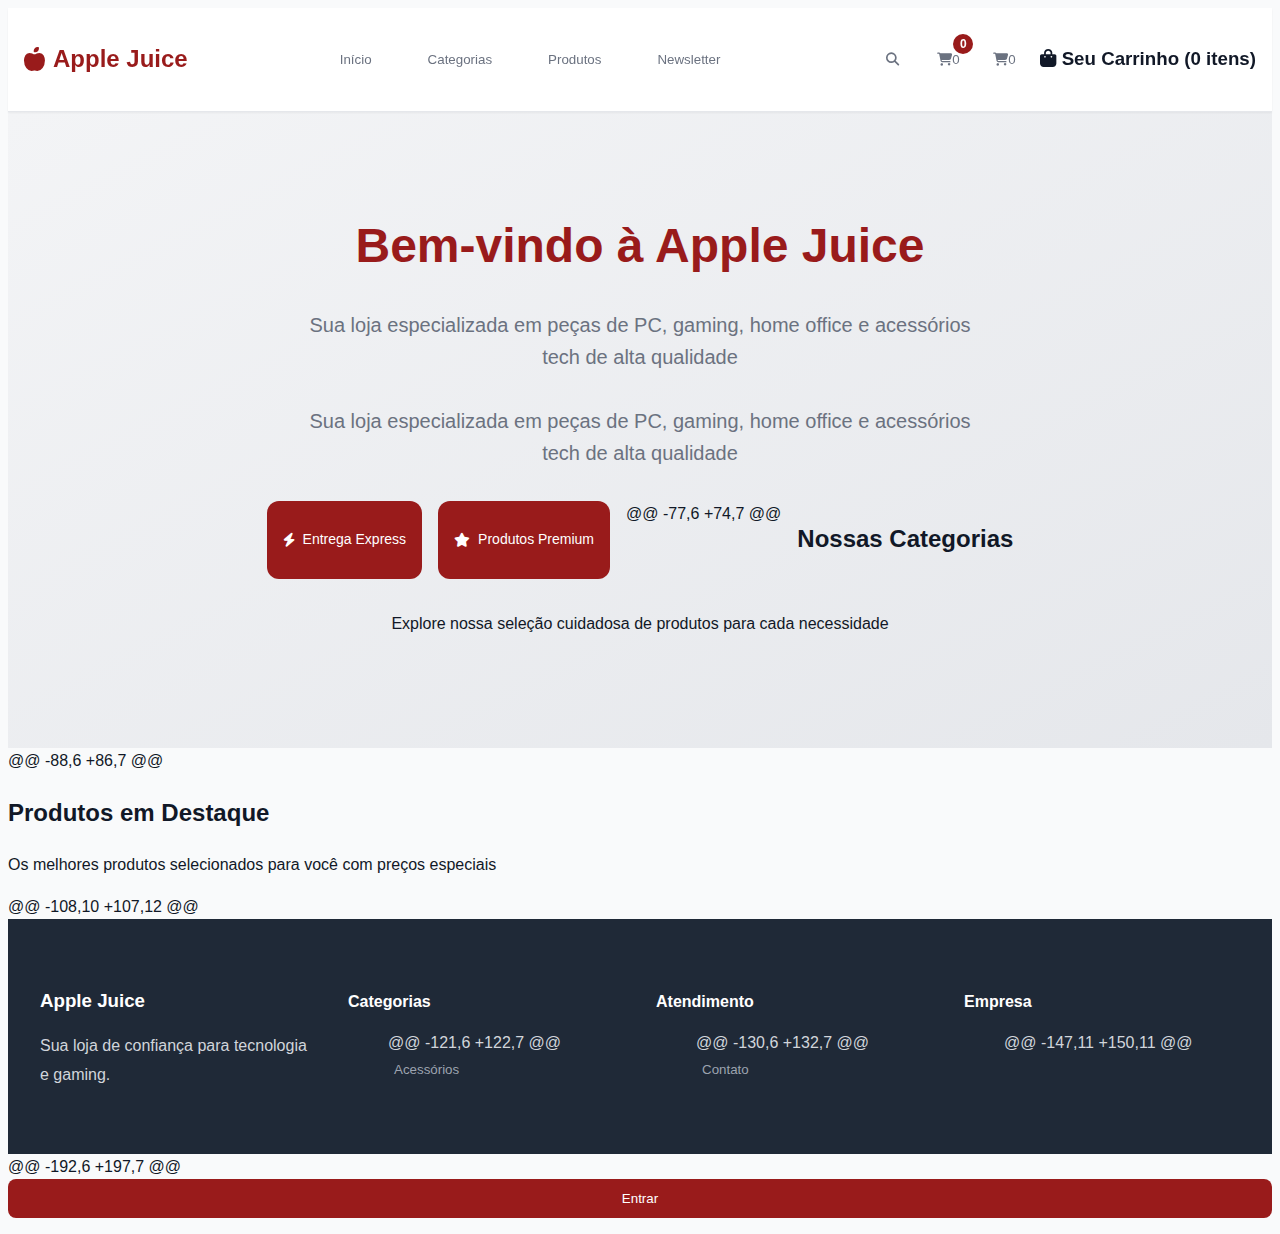
<file: index.html>
<!DOCTYPE html>
<html lang="pt-BR">
<head>
    <meta charset="UTF-8">
    <meta name="viewport" content="width=device-width, initial-scale=1.0">
    <title>Apple Juice - E-commerce de Peças de PC, Gaming e Tech</title>
    <meta name="description" content="Loja especializada em peças de PC, gaming, home office e acessórios tech de alta qualidade">

    <!-- CSS principal -->
    <link rel="stylesheet" href="styles.css">
    <!-- Font Awesome para ícones -->
    <link rel="stylesheet" href="https://cdnjs.cloudflare.com/ajax/libs/font-awesome/6.4.0/css/all.min.css">
</head>
<body>
    <!-- Toast Container -->
    <div id="toast-container" class="toast-container"></div>

    <!-- Header -->
    <!-- ================= Header ================= -->
    <header class="header">
        <div class="container header-content">
            <!-- Logo -->
            <div class="header-left">
                <h1 class="logo" onclick="appState.navigateToHome()">
                    <i class="fas fa-apple-alt"></i> Apple Juice
                </h1>
            </div>

            <!-- Navegação principal -->
            <nav class="header-nav">
                <button onclick="appState.navigateToSection('home')" class="nav-link">Início</button>
                <button onclick="appState.navigateToSection('categories')" class="nav-link">Categorias</button>
                <button onclick="appState.navigateToSection('products')" class="nav-link">Produtos</button>
                <button onclick="appState.navigateToSection('newsletter')" class="nav-link">Newsletter</button>
            </nav>

            <!-- Ações do header (pesquisa, carrinho) -->
            <div class="header-actions">
                <button onclick="appState.openSearch()" class="icon-btn">
                    <i class="fas fa-search"></i>
                </button>

                <!-- Carrinho -->
                <button onclick="appState.openCart()" class="icon-btn cart-btn">
                    <i class="fas fa-shopping-cart"></i>
                    <span class="cart-badge" id="cart-badge">0</span>
                    <span id="cart-count">0</span> <!-- quantidade de itens -->
                </button>
                <!-- Apenas trechos alterados -->


                <!-- Carrinho no header -->
<button onclick="appState.openCart()" class="icon-btn cart-btn">
    <i class="fas fa-shopping-cart"></i>
    <span id="cart-count">0</span> <!-- alterado de cart-badge -->
</button>

<!-- Carrinho Sidebar -->
<h3><i class="fas fa-shopping-bag"></i> Seu Carrinho (<span id="cart-count">0</span> <span id="cart-items-label">itens</span>)</h3>

            </div>
        </div>
    </header>

    <!-- Main Content -->
    <!-- ================= Main Content ================= -->
    <main id="main-content">
        <!-- Home View -->
        <!-- Página inicial -->
        <div id="home-view">
            <!-- Hero Section -->
            <section id="home" class="hero-section">
                <div class="container hero-content">
                    <h1 class="hero-title">Bem-vindo à Apple Juice</h1>
                    <p class="hero-subtitle">Sua loja especializada em peças de PC, gaming, home office e acessórios tech de alta qualidade</p>
                    <p class="hero-subtitle">
                        Sua loja especializada em peças de PC, gaming, home office e acessórios tech de alta qualidade
                    </p>
                    <div class="hero-badges">
                        <span class="badge-hero"><i class="fas fa-bolt"></i> Entrega Express</span>
                        <span class="badge-hero"><i class="fas fa-star"></i> Produtos Premium</span>
@@ -77,6 +74,7 @@
                        <h2>Nossas Categorias</h2>
                        <p>Explore nossa seleção cuidadosa de produtos para cada necessidade</p>
                    </div>
                    <!-- Grid onde categorias serão inseridas pelo JS -->
                    <div class="categories-grid" id="categories-grid"></div>
                </div>
            </section>
@@ -88,6 +86,7 @@
                        <h2>Produtos em Destaque</h2>
                        <p>Os melhores produtos selecionados para você com preços especiais</p>
                    </div>
                    <!-- Grid onde produtos serão inseridos pelo JS -->
                    <div class="products-grid" id="products-grid"></div>
                </div>
            </section>
@@ -108,10 +107,12 @@
            <footer class="footer">
                <div class="container">
                    <div class="footer-grid">
                        <!-- Sobre a loja -->
                        <div class="footer-col">
                            <h3>Apple Juice</h3>
                            <p>Sua loja de confiança para tecnologia e gaming.</p>
                        </div>
                        <!-- Categorias -->
                        <div class="footer-col">
                            <h4>Categorias</h4>
                            <ul>
@@ -121,6 +122,7 @@
                                <li><button onclick="appState.navigateToSection('categories')">Acessórios</button></li>
                            </ul>
                        </div>
                        <!-- Atendimento -->
                        <div class="footer-col">
                            <h4>Atendimento</h4>
                            <ul>
@@ -130,6 +132,7 @@
                                <li><button onclick="showToast('Em breve: Fale Conosco', 'info')">Contato</button></li>
                            </ul>
                        </div>
                        <!-- Empresa -->
                        <div class="footer-col">
                            <h4>Empresa</h4>
                            <ul>
@@ -147,11 +150,11 @@
            </footer>
        </div>

        <!-- Category Views (will be shown/hidden dynamically) -->
        <!-- Category View (dinâmico) -->
        <div id="category-view" style="display: none;"></div>
    </main>

    <!-- Cart Sidebar -->
    <!-- ================= Sidebar do Carrinho ================= -->
    <div id="cart-sidebar" class="sidebar">
        <div class="sidebar-overlay" onclick="appState.closeCart()"></div>
        <div class="sidebar-content">
@@ -164,6 +167,7 @@
        </div>
    </div>

    <!-- ================= Modais ================= -->
    <!-- Login Modal -->
    <div id="login-modal" class="modal">
        <div class="modal-overlay" onclick="appState.closeLogin()"></div>
@@ -179,6 +183,7 @@
                        <button class="tab-btn active" data-tab="login">Entrar</button>
                        <button class="tab-btn" data-tab="register">Cadastrar</button>
                    </div>
                    <!-- Login -->
                    <div class="tab-content active" id="login-tab">
                        <form id="login-form">
                            <div class="form-group">
@@ -192,6 +197,7 @@
                            <button type="submit" class="btn-primary btn-full">Entrar</button>
                        </form>
                    </div>
                    <!-- Registro -->
                    <div class="tab-content" id="register-tab">
                        <form id="register-form">
                            <div class="form-group">
@@ -270,6 +276,10 @@
        </div>
    </div>

    <!-- Toasts para mensagens rápidas -->
    <div id="toast-container" class="toast-container"></div>

    <!-- ================= Scripts ================= -->
    <script src="script.js"></script>
</body>
</html>
</file>
<file: styles.css>
* Reset e Base */
* {
    margin: 0;
    padding: 0;
    box-sizing: border-box;
}

:root {
    --primary-color: #991b1b;
    --primary-dark: #7f1d1d;
    --primary-light: #b91c1c;
    --background: #ffffff;
    --background-alt: #f9fafb;
    --background-gray: #f3f4f6;
    --text-primary: #111827;
    --text-secondary: #6b7280;
    --text-white: #ffffff;
    --border-color: #e5e7eb;
    --shadow-sm: 0 1px 2px 0 rgba(0, 0, 0, 0.05);
    --shadow-md: 0 4px 6px -1px rgba(0, 0, 0, 0.1);
    --shadow-lg: 0 10px 15px -3px rgba(0, 0, 0, 0.1);
    --radius-sm: 0.375rem;
    --radius-md: 0.5rem;
    --radius-lg: 0.75rem;
    --transition: all 0.3s ease;
}

body {
    font-family: -apple-system, BlinkMacSystemFont, 'Segoe UI', Roboto, 'Helvetica Neue', Arial, sans-serif;
    line-height: 1.6;
    color: var(--text-primary);
    background-color: var(--background-alt);
    overflow-x: hidden;
}

button {
    font-family: inherit;
    border: none;
    background: none;
    cursor: pointer;
}

img {
    max-width: 100%;
    height: auto;
}

/* Container */
.container {
    max-width: 1280px;
    margin: 0 auto;
    padding: 0 1rem;
}

/* Header */
.header {
    background: var(--background);
    border-bottom: 1px solid var(--border-color);
    position: sticky;
    top: 0;
    z-index: 1000;
    box-shadow: var(--shadow-sm);
}

.header-content {
    display: flex;
    align-items: center;
    justify-content: space-between;
    padding: 1rem;
    gap: 2rem;
}

.header-left {
    flex-shrink: 0;
}

.logo {
    font-size: 1.5rem;
    font-weight: 700;
    color: var(--primary-color);
    cursor: pointer;
    display: flex;
    align-items: center;
    gap: 0.5rem;
}

.header-nav {
    display: flex;
    gap: 1.5rem;
    flex: 1;
    justify-content: center;
}

.nav-link {
    color: var(--text-secondary);
    font-weight: 500;
    padding: 0.5rem 1rem;
    border-radius: var(--radius-md);
    transition: var(--transition);
}

.nav-link:hover {
    color: var(--primary-color);
    background: var(--background-gray);
}

.header-actions {
    display: flex;
    align-items: center;
    gap: 1rem;
}

.icon-btn {
    width: 40px;
    height: 40px;
    border-radius: 50%;
    display: flex;
    align-items: center;
    justify-content: center;
    color: var(--text-secondary);
    transition: var(--transition);
    position: relative;
}

.icon-btn:hover {
    background: var(--background-gray);
    color: var(--primary-color);
}

.cart-badge {
    position: absolute;
    top: -5px;
    right: -5px;
    background: var(--primary-color);
    color: var(--text-white);
    border-radius: 50%;
    width: 20px;
    height: 20px;
    font-size: 0.75rem;
    display: flex;
    align-items: center;
    justify-content: center;
    font-weight: 600;
}

.btn-login {
    background: var(--primary-color);
    color: var(--text-white);
    padding: 0.5rem 1.5rem;
    border-radius: var(--radius-md);
    font-weight: 500;
    transition: var(--transition);
    display: flex;
    align-items: center;
    gap: 0.5rem;
}

.btn-login:hover {
    background: var(--primary-dark);
    transform: translateY(-1px);
}

/* Hero Section */
.hero-section {
    background: linear-gradient(to bottom right, #f3f4f6, #e5e7eb);
    padding: 4rem 1rem;
    text-align: center;
}

.hero-content {
    max-width: 900px;
    margin: 0 auto;
}

.hero-title {
    font-size: 3rem;
    font-weight: 700;
    color: var(--primary-color);
    margin-bottom: 1.5rem;
}

.hero-subtitle {
    font-size: 1.25rem;
    color: var(--text-secondary);
    margin-bottom: 2rem;
    max-width: 700px;
    margin-left: auto;
    margin-right: auto;
}

.hero-badges {
    display: flex;
    flex-wrap: wrap;
    gap: 1rem;
    justify-content: center;
    margin-bottom: 2rem;
}

.badge-hero {
    background: var(--primary-color);
    color: var(--text-white);
    padding: 0.5rem 1rem;
    border-radius: var(--radius-lg);
    font-size: 0.875rem;
    font-weight: 500;
    display: flex;
    align-items: center;
    gap: 0.5rem;
}

.btn-hero {
    background: linear-gradient(to right, var(--primary-color), var(--primary-color));
    color: var(--text-white);
    padding: 0.875rem 2rem;
    border-radius: var(--radius-md);
    font-size: 1.125rem;
    font-weight: 600;
    display: inline-flex;
    align-items: center;
    gap: 0.5rem;
    transition: var(--transition);
    box-shadow: var(--shadow-md);
}

.btn-hero:hover {
    opacity: 0.9;
    transform: translateY(-2px);
    box-shadow: var(--shadow-lg);
}

/* Sections */
.categories-section,
.products-section {
    padding: 4rem 1rem;
}

.categories-section {
    background: var(--background);
}

.products-section {
    background: var(--background-alt);
}

.section-header {
    text-align: center;
    margin-bottom: 3rem;
}

.section-header h2 {
    font-size: 2rem;
    font-weight: 700;
    margin-bottom: 1rem;
}

.section-header p {
    color: var(--text-secondary);
    max-width: 700px;
    margin: 0 auto;
}

/* Categories Grid */
.categories-grid {
    display: grid;
    grid-template-columns: repeat(auto-fit, minmax(250px, 1fr));
    gap: 1.5rem;
}

.category-card {
    background: var(--background);
    border-radius: var(--radius-lg);
    overflow: hidden;
    cursor: pointer;
    transition: var(--transition);
    box-shadow: var(--shadow-sm);
}

.category-card:hover {
    transform: translateY(-5px);
    box-shadow: var(--shadow-lg);
}

.category-card img {
    width: 100%;
    height: 200px;
    object-fit: cover;
}

.category-card-content {
    padding: 1.5rem;
}

.category-card h3 {
    font-size: 1.25rem;
    font-weight: 600;
    margin-bottom: 0.5rem;
    color: var(--primary-color);
}

.category-card p {
    color: var(--text-secondary);
    font-size: 0.875rem;
}

/* Products Grid */
.products-grid {
    display: grid;
    grid-template-columns: repeat(auto-fill, minmax(300px, 1fr));
    gap: 1.5rem;
}

.product-card {
    background: var(--background);
    border-radius: var(--radius-lg);
    overflow: hidden;
    box-shadow: var(--shadow-sm);
    transition: var(--transition);
}

.product-card:hover {
    box-shadow: var(--shadow-lg);
    transform: translateY(-3px);
}

.product-image {
    width: 100%;
    height: 250px;
    object-fit: cover;
}

.product-content {
    padding: 1.5rem;
}

.product-header {
    margin-bottom: 1rem;
}

.product-title {
    font-size: 1.125rem;
    font-weight: 600;
    margin-bottom: 0.5rem;
    display: -webkit-box;
    -webkit-line-clamp: 2;
    -webkit-box-orient: vertical;
    overflow: hidden;
}

.product-description {
    color: var(--text-secondary);
    font-size: 0.875rem;
    display: -webkit-box;
    -webkit-line-clamp: 2;
    -webkit-box-orient: vertical;
    overflow: hidden;
}

.product-rating {
    display: flex;
    align-items: center;
    gap: 0.5rem;
    margin-top: 0.5rem;
}

.stars {
    color: #fbbf24;
}

.product-footer {
    display: flex;
    align-items: flex-end;
    justify-content: space-between;
    margin-top: 1rem;
}

.product-prices {
    flex: 1;
}

.product-price {
    font-size: 1.5rem;
    font-weight: 700;
    color: var(--primary-color);
}

.product-original-price {
    font-size: 0.875rem;
    color: var(--text-secondary);
    text-decoration: line-through;
}

.product-badge {
    background: var(--background-gray);
    color: var(--text-secondary);
    padding: 0.25rem 0.75rem;
    border-radius: var(--radius-sm);
    font-size: 0.75rem;
    font-weight: 500;
    border: 1px solid var(--border-color);
    margin-top: 0.5rem;
    display: inline-block;
}

.out-of-stock {
    color: var(--primary-color);
    border-color: var(--primary-color);
}

.btn-add-cart {
    background: linear-gradient(to right, #dc2626, #991b1b);
    color: var(--text-white);
    padding: 0.625rem 1.25rem;
    border-radius: var(--radius-md);
    font-weight: 500;
    transition: var(--transition);
}

.btn-add-cart:hover:not(:disabled) {
    background: linear-gradient(to right, #b91c1c, #7f1d1d);
    transform: translateY(-1px);
}

.btn-add-cart:disabled {
    opacity: 0.5;
    cursor: not-allowed;
}

/* Newsletter Section */
.newsletter-section {
    background: linear-gradient(to right, var(--primary-color), var(--primary-color));
    color: var(--text-white);
    padding: 4rem 1rem;
    text-align: center;
}

.newsletter-content h2 {
    font-size: 2rem;
    margin-bottom: 1rem;
}

.newsletter-content p {
    font-size: 1.25rem;
    margin-bottom: 2rem;
    opacity: 0.9;
}

.newsletter-form {
    display: flex;
    gap: 1rem;
    max-width: 500px;
    margin: 0 auto;
    flex-wrap: wrap;
}

.newsletter-form input {
    flex: 1;
    padding: 0.875rem 1rem;
    border-radius: var(--radius-md);
    border: none;
    font-size: 1rem;
    min-width: 250px;
}

.btn-newsletter {
    background: var(--background);
    color: var(--primary-color);
    padding: 0.875rem 2rem;
    border-radius: var(--radius-md);
    font-weight: 600;
    transition: var(--transition);
}

.btn-newsletter:hover {
    background: var(--background-gray);
}

/* Footer */
.footer {
    background: #1f2937;
    color: #d1d5db;
    padding: 3rem 1rem 1rem;
}

.footer-grid {
    display: grid;
    grid-template-columns: repeat(auto-fit, minmax(200px, 1fr));
    gap: 2rem;
    margin-bottom: 2rem;
}

.footer-col h3,
.footer-col h4 {
    color: var(--text-white);
    margin-bottom: 1rem;
}

.footer-col p {
    line-height: 1.8;
}

.footer-col ul {
    list-style: none;
}

.footer-col ul li {
    margin-bottom: 0.5rem;
}

.footer-col ul li button {
    color: #9ca3af;
    transition: var(--transition);
    text-align: left;
}

.footer-col ul li button:hover {
    color: var(--text-white);
}

.footer-bottom {
    border-top: 1px solid #374151;
    padding-top: 1.5rem;
    text-align: center;
    color: #9ca3af;
}

/* Sidebar */
.sidebar {
    position: fixed;
    top: 0;
    right: 0;
    bottom: 0;
    left: 0;
    z-index: 2000;
    display: none;
}

.sidebar.active {
    display: block;
}

.sidebar-overlay {
    position: absolute;
    top: 0;
    right: 0;
    bottom: 0;
    left: 0;
    background: rgba(0, 0, 0, 0.5);
    animation: fadeIn 0.3s ease;
}

.sidebar-content {
    position: absolute;
    top: 0;
    right: 0;
    bottom: 0;
    width: 100%;
    max-width: 450px;
    background: var(--background);
    box-shadow: var(--shadow-lg);
    display: flex;
    flex-direction: column;
    animation: slideInRight 0.3s ease;
}

.sidebar-header {
    padding: 1.5rem;
    border-bottom: 1px solid var(--border-color);
    position: relative;
}

.sidebar-header h3 {
    display: flex;
    align-items: center;
    gap: 0.5rem;
    margin-bottom: 0.5rem;
}

.sidebar-description {
    font-size: 0.875rem;
    color: var(--text-secondary);
}

.sidebar-close {
    position: absolute;
    top: 1rem;
    right: 1rem;
    width: 32px;
    height: 32px;
    border-radius: 50%;
    display: flex;
    align-items: center;
    justify-content: center;
    transition: var(--transition);
}

.sidebar-close:hover {
    background: var(--background-gray);
}

.sidebar-body {
    flex: 1;
    overflow-y: auto;
    padding: 1.5rem;
}

/* Cart Items */
.cart-empty {
    text-align: center;
    padding: 3rem 1rem;
    color: var(--text-secondary);
}

.cart-empty i {
    font-size: 3rem;
    margin-bottom: 1rem;
    opacity: 0.5;
}

.cart-item {
    display: flex;
    gap: 1rem;
    padding: 1rem;
    border: 1px solid var(--border-color);
    border-radius: var(--radius-md);
    margin-bottom: 1rem;
}

.cart-item-image {
    width: 64px;
    height: 64px;
    object-fit: cover;
    border-radius: var(--radius-sm);
    flex-shrink: 0;
}

.cart-item-content {
    flex: 1;
    min-width: 0;
}

.cart-item-title {
    font-weight: 600;
    margin-bottom: 0.25rem;
    white-space: nowrap;
    overflow: hidden;
    text-overflow: ellipsis;
}

.cart-item-price {
    font-weight: 700;
    color: var(--primary-color);
    margin-top: 0.5rem;
}

.cart-item-quantity {
    display: flex;
    align-items: center;
    gap: 0.5rem;
    margin-top: 0.5rem;
}

.qty-btn {
    width: 32px;
    height: 32px;
    border: 1px solid var(--border-color);
    border-radius: var(--radius-sm);
    display: flex;
    align-items: center;
    justify-content: center;
    transition: var(--transition);
}

.qty-btn:hover {
    background: var(--background-gray);
}

.qty-value {
    width: 32px;
    text-align: center;
    font-weight: 500;
    font-size: 0.875rem;
}

.cart-item-remove {
    padding: 0.5rem;
    color: var(--primary-color);
    transition: var(--transition);
}

.cart-item-remove:hover {
    background: var(--background-gray);
    border-radius: var(--radius-sm);
}

.cart-footer {
    border-top: 1px solid var(--border-color);
    padding: 1.5rem;
}

.cart-totals {
    margin-bottom: 1.5rem;
}

.cart-total-row {
    display: flex;
    justify-content: space-between;
    margin-bottom: 0.5rem;
}

.cart-total-row.final {
    font-size: 1.25rem;
    font-weight: 700;
    padding-top: 0.5rem;
    border-top: 1px solid var(--border-color);
    margin-top: 0.5rem;
}

.cart-total-row.final .amount {
    color: var(--primary-color);
}

.cart-total-row .free {
    color: var(--primary-color);
}

.login-required {
    background: var(--background-gray);
    border: 1px solid var(--border-color);
    border-radius: var(--radius-md);
    padding: 1rem;
    margin-bottom: 1rem;
}

.login-required-content {
    display: flex;
    gap: 0.75rem;
    margin-bottom: 1rem;
}

.login-required-icon {
    color: var(--primary-color);
    flex-shrink: 0;
}

.login-required h4 {
    margin-bottom: 0.25rem;
}

.login-required p {
    font-size: 0.875rem;
    color: var(--text-secondary);
}

.btn-primary {
    background: linear-gradient(to right, var(--primary-color), var(--primary-color));
    color: var(--text-white);
    padding: 0.75rem 1.5rem;
    border-radius: var(--radius-md);
    font-weight: 500;
    width: 100%;
    transition: var(--transition);
    display: flex;
    align-items: center;
    justify-content: center;
    gap: 0.5rem;
}

.btn-primary:hover {
    opacity: 0.9;
}

.btn-outline {
    background: transparent;
    color: var(--text-primary);
    padding: 0.75rem 1.5rem;
    border: 1px solid var(--border-color);
    border-radius: var(--radius-md);
    font-weight: 500;
    width: 100%;
    transition: var(--transition);
    margin-top: 0.75rem;
}

.btn-outline:hover {
    background: var(--background-gray);
}

/* Modal */
.modal {
    position: fixed;
    top: 0;
    right: 0;
    bottom: 0;
    left: 0;
    z-index: 2000;
    display: none;
    align-items: center;
    justify-content: center;
}

.modal.active {
    display: flex;
}

.modal-overlay {
    position: absolute;
    top: 0;
    right: 0;
    bottom: 0;
    left: 0;
    background: rgba(0, 0, 0, 0.5);
    animation: fadeIn 0.3s ease;
}

.modal-content {
    position: relative;
    background: var(--background);
    border-radius: var(--radius-lg);
    box-shadow: var(--shadow-lg);
    max-width: 500px;
    width: 90%;
    max-height: 90vh;
    display: flex;
    flex-direction: column;
    animation: scaleIn 0.3s ease;
}

.modal-large {
    max-width: 800px;
}

.modal-xl {
    max-width: 1200px;
}

.modal-header {
    padding: 1.5rem;
    border-bottom: 1px solid var(--border-color);
    position: relative;
}

.modal-header h3 {
    display: flex;
    align-items: center;
    gap: 0.5rem;
    margin-bottom: 0.5rem;
}

.modal-header p {
    font-size: 0.875rem;
    color: var(--text-secondary);
}

.modal-close {
    position: absolute;
    top: 1rem;
    right: 1rem;
    width: 32px;
    height: 32px;
    border-radius: 50%;
    display: flex;
    align-items: center;
    justify-content: center;
    transition: var(--transition);
}

.modal-close:hover {
    background: var(--background-gray);
}

.modal-body {
    padding: 1.5rem;
    overflow-y: auto;
    flex: 1;
}

/* Tabs */
.tabs-header {
    display: grid;
    grid-template-columns: 1fr 1fr;
    gap: 0;
    margin-bottom: 1.5rem;
    background: var(--background-gray);
    border-radius: var(--radius-md);
    padding: 0.25rem;
}

.tab-btn {
    padding: 0.625rem 1rem;
    border-radius: var(--radius-sm);
    font-weight: 500;
    transition: var(--transition);
    color: var(--text-secondary);
}

.tab-btn.active {
    background: var(--background);
    color: var(--text-primary);
    box-shadow: var(--shadow-sm);
}

.tab-content {
    display: none;
}

.tab-content.active {
    display: block;
}

/* Forms */
.form-group {
    margin-bottom: 1rem;
}

.form-group label {
    display: block;
    margin-bottom: 0.5rem;
    font-weight: 500;
}

.form-group input,
.form-group select,
.form-group textarea {
    width: 100%;
    padding: 0.625rem 0.875rem;
    border: 1px solid var(--border-color);
    border-radius: var(--radius-md);
    font-size: 1rem;
    transition: var(--transition);
}

.form-group input:focus,
.form-group select:focus,
.form-group textarea:focus {
    outline: none;
    border-color: var(--primary-color);
    box-shadow: 0 0 0 3px rgba(153, 27, 27, 0.1);
}

.form-row {
    display: grid;
    gap: 1rem;
    grid-template-columns: 1fr 1fr;
}

.btn-full {
    width: 100%;
}

/* Search */
.search-container {
    display: flex;
    flex-direction: column;
    max-height: 70vh;
}

.search-input-wrapper {
    position: relative;
    margin-bottom: 1rem;
}

.search-icon {
    position: absolute;
    left: 1rem;
    top: 50%;
    transform: translateY(-50%);
    color: var(--text-secondary);
}

#search-input {
    width: 100%;
    padding: 0.75rem 3rem 0.75rem 3rem;
    border: 1px solid var(--border-color);
    border-radius: var(--radius-md);
    font-size: 1rem;
}

.clear-btn {
    position: absolute;
    right: 1rem;
    top: 50%;
    transform: translateY(-50%);
    width: 24px;
    height: 24px;
    border-radius: 50%;
    display: flex;
    align-items: center;
    justify-content: center;
    color: var(--text-secondary);
    transition: var(--transition);
}

.clear-btn:hover {
    background: var(--background-gray);
}

.search-filters {
    margin-bottom: 1rem;
}

.search-results {
    border: 1px solid var(--border-color);
    border-radius: var(--radius-md);
    flex: 1;
    min-height: 0;
    display: flex;
    flex-direction: column;
}

.search-results-header {
    padding: 0.75rem 1rem;
    border-bottom: 1px solid var(--border-color);
    background: var(--background-gray);
}

.search-results-header p {
    font-size: 0.875rem;
    color: var(--text-secondary);
}

.search-results-body {
    flex: 1;
    overflow-y: auto;
    padding: 1rem;
}

.search-result-item {
    display: flex;
    gap: 1rem;
    padding: 0.75rem;
    border: 1px solid var(--border-color);
    border-radius: var(--radius-md);
    margin-bottom: 1rem;
    transition: var(--transition);
}

.search-result-item:hover {
    background: var(--background-gray);
}

.search-result-image {
    width: 64px;
    height: 64px;
    object-fit: cover;
    border-radius: var(--radius-sm);
    flex-shrink: 0;
}

.search-result-content {
    flex: 1;
    min-width: 0;
}

.search-result-title {
    font-weight: 600;
    margin-bottom: 0.25rem;
    white-space: nowrap;
    overflow: hidden;
    text-overflow: ellipsis;
}

.search-result-description {
    font-size: 0.875rem;
    color: var(--text-secondary);
    display: -webkit-box;
    -webkit-line-clamp: 2;
    -webkit-box-orient: vertical;
    overflow: hidden;
}

.search-result-footer {
    display: flex;
    flex-direction: column;
    align-items: flex-end;
    justify-content: space-between;
}

.search-result-price {
    font-weight: 700;
    color: var(--primary-color);
}

.search-result-original {
    font-size: 0.75rem;
    color: var(--text-secondary);
    text-decoration: line-through;
}

.btn-add-sm {
    background: linear-gradient(to right, #dc2626, #991b1b);
    color: var(--text-white);
    padding: 0.5rem 1rem;
    border-radius: var(--radius-sm);
    font-size: 0.875rem;
    font-weight: 500;
    transition: var(--transition);
    margin-top: 0.5rem;
}

.btn-add-sm:hover:not(:disabled) {
    background: linear-gradient(to right, #b91c1c, #7f1d1d);
}

.btn-add-sm:disabled {
    opacity: 0.5;
    cursor: not-allowed;
}
/* =========================
   Botões da tela de detalhes
   ========================= */

/* Toast */
.toast-container {
    position: fixed;
    top: 1rem;
    right: 1rem;
    z-index: 9999;
    display: flex;
    flex-direction: column;
    gap: 0.5rem;
}

.toast {
    background: var(--background);
    color: var(--text-primary);
    padding: 1rem 1.5rem;
    border-radius: var(--radius-md);
    box-shadow: var(--shadow-lg);
    border-left: 4px solid;
    display: flex;
    align-items: center;
    gap: 0.75rem;
    min-width: 300px;
    animation: slideInRight 0.3s ease;
}

.toast.success {
    border-left-color: #10b981;
}

.toast.error {
    border-left-color: #ef4444;
}

.toast.info {
    border-left-color: #3b82f6;
}

.toast i {
    font-size: 1.25rem;
}

.toast.success i {
    color: #10b981;
}

.toast.error i {
    color: #ef4444;
}

.toast.info i {
    color: #3b82f6;
}

/* Animations */
@keyframes fadeIn {
    from {
        opacity: 0;
    }
    to {
        opacity: 1;
    }
}

@keyframes slideInRight {
    from {
        transform: translateX(100%);
    }
    to {
        transform: translateX(0);
    }
}

@keyframes scaleIn {
    from {
        transform: scale(0.95);
        opacity: 0;
    }
    to {
        transform: scale(1);
        opacity: 1;
    }
}

/* Responsive */
@media (max-width: 768px) {
    .header-nav {
        display: none;
    }

    .hero-title {
        font-size: 2rem;
    }

    .hero-subtitle {
        font-size: 1rem;
    }

    .categories-grid {
        grid-template-columns: 1fr;
    }

    .products-grid {
        grid-template-columns: 1fr;
    }

    .newsletter-form {
        flex-direction: column;
    }

    .newsletter-form input {
        min-width: auto;
    }

    .footer-grid {
        grid-template-columns: 1fr;
    }

    .sidebar-content {
        max-width: 100%;
    }

    .form-row {
        grid-template-columns: 1fr;
    }

    .modal-content {
        width: 95%;
    }
}

@media (max-width: 480px) {
    .header-content {
        padding: 0.75rem;
        gap: 0.5rem;
    }

    .logo {
        font-size: 1.25rem;
    }

    .header-actions {
        gap: 0.5rem;
    }

    .btn-login {
        padding: 0.5rem 1rem;
        font-size: 0.875rem;
    }

    .icon-btn {
        width: 36px;
        height: 36px;
    }
}

/* Checkout Steps */
.checkout-steps {
    display: flex;
    justify-content: center;
    align-items: center;
    gap: 1rem;
    margin-bottom: 2rem;
}

.step-circle {
    width: 36px;
    height: 36px;
    border-radius: 50%;
    background: var(--background-gray);
    color: var(--text-secondary);
    display: flex;
    align-items: center;
    justify-content: center;
    font-weight: 600;
}

.step-circle.active {
    background: var(--primary-color);
    color: var(--text-white);
}

.step-line {
    width: 64px;
    height: 2px;
    background: var(--background-gray);
}

.step-line.active {
    background: var(--primary-color);
}

.checkout-section {
    display: none;
}

.checkout-section.active {
    display: block;
}

.section-title {
    display: flex;
    align-items: center;
    gap: 0.5rem;
    margin-bottom: 1.5rem;
    font-size: 1.125rem;
}

.btn-group {
    display: flex;
    gap: 0.75rem;
    margin-top: 1.5rem;
}

.btn-group button {
    flex: 1;
}

/* Summary Box */
.summary-box {
    background: var(--background-gray);
    padding: 1rem;
    border-radius: var(--radius-md);
    margin-bottom: 1rem;
}

.summary-box h4 {
    margin-bottom: 0.5rem;
}

.summary-box p {
    font-size: 0.875rem;
    color: var(--text-secondary);
    margin-bottom: 0.25rem;
}

/* Category Page */
.category-header {
    background: var(--background-gray);
    padding: 2rem 1rem;
    margin-bottom: 2rem;
}

.category-header-content {
    display: flex;
    align-items: center;
    gap: 1rem;
    max-width: 1280px;
    margin: 0 auto;
/* Container que envolve os botões de ação do produto */
.product-detail-buttons {
    display: flex;         /* Coloca os botões lado a lado */
    gap: 1rem;             /* Espaçamento entre os botões */
    margin-top: 2rem;      /* Distância do conteúdo acima */
    flex-wrap: wrap;       /* Permite quebra em telas menores */
}

/* Botão de voltar */
.btn-back {
    background: var(--background);
    color: var(--text-primary);
    padding: 0.625rem 1rem;
    border-radius: var(--radius-md);
    font-weight: 500;
    display: flex;
    align-items: center;
    gap: 0.5rem;
    transition: var(--transition);
    border: 1px solid var(--border-color);
    background: var(--background-gray); /* Cor de fundo cinza claro */
    color: var(--text-primary);         /* Cor do texto */
    padding: 0.75rem 1.5rem;           /* Espaçamento interno */
    border-radius: var(--radius-md);   /* Bordas arredondadas */
    font-weight: 500;                  /* Peso da fonte */
    border: 1px solid var(--border-color); /* Borda */
    transition: var(--transition);     /* Animação suave em hover */
    cursor: pointer;                   /* Muda o cursor ao passar em cima */
}

.btn-back:hover {
    background: var(--background-gray);
}

.category-title {
    font-size: 2rem;
    font-weight: 700;
    color: var(--primary-color);
}

.subcategory-filters {
    display: flex;
    flex-wrap: wrap;
    gap: 0.75rem;
    margin-bottom: 2rem;
}

.filter-btn {
    padding: 0.5rem 1rem;
    border-radius: var(--radius-md);
    font-weight: 500;
    border: 1px solid var(--border-color);
    background: var(--background);
    color: var(--text-secondary);
    transition: var(--transition);
}

.filter-btn.active {
    background: var(--primary-color);
    color: var(--text-white);
    border-color: var(--primary-color);
}

.filter-btn:hover {
    border-color: var(--primary-color);
    color: var(--primary-color);
}

.filter-btn.active:hover {
    color: var(--text-white);
}

/* Utility Classes */
.text-center {
    text-align: center;
}

.mt-1 {
    margin-top: 0.5rem;
}

.mb-1 {
    margin-bottom: 0.5rem;
}

.hidden {
    display: none !important;
}

/* --- Botões separados --- */
.product-buttons {
    display: flex;
    gap: 0.75rem;
    flex-wrap: wrap;
    margin-top: 1rem;
}

.btn-view-details {
    background: var(--background-gray);
    color: var(--text-primary);
    padding: 0.625rem 1.25rem;
    border-radius: var(--radius-md);
    font-weight: 500;
    border: 1px solid var(--border-color);
    transition: var(--transition);
}

.btn-view-details:hover {
    background: var(--background);
    box-shadow: var(--shadow-sm);
    background: var(--background); /* Fundo muda levemente ao passar o mouse */
}

/* Botão de adicionar ao carrinho */
.btn-add-cart {
    background: linear-gradient(to right, #dc2626, #991b1b);
    color: var(--text-white);
    padding: 0.625rem 1.25rem;
    border-radius: var(--radius-md);
    font-weight: 500;
    transition: var(--transition);
    border: none;
    background: linear-gradient(to right, #dc2626, #991b1b); /* Gradiente vermelho */
    color: var(--text-white);        /* Texto branco */
    padding: 0.625rem 1.25rem;       /* Espaçamento interno */
    border-radius: var(--radius-md); /* Bordas arredondadas */
    font-weight: 500;                /* Peso da fonte */
    border: none;                    /* Sem borda */
    transition: var(--transition);   /* Animação suave */
    cursor: pointer;                 /* Cursor de mão */
}

/* Hover do botão de adicionar ao carrinho */
.btn-add-cart:hover:not(:disabled) {
    background: linear-gradient(to right, #b91c1c, #7f1d1d);
    transform: translateY(-1px);
}

.product-detail-buttons {
    display: flex;
    gap: 1rem;
    margin-top: 2rem;
    background: linear-gradient(to right, #b91c1c, #7f1d1d); /* Gradiente mais escuro */
    transform: translateY(-1px); /* Pequeno movimento para cima */
}

.btn-back {
    background: var(--background-gray);
    color: var(--text-primary);
    padding: 0.75rem 1.5rem;
    border-radius: var(--radius-md);
    font-weight: 500;
    border: 1px solid var(--border-color);
    transition: var(--transition);
}

.btn-back:hover {
    background: var(--background);
/* Estado desabilitado do botão */
.btn-add-cart:disabled {
    opacity: 0.5;            /* Mais transparente */
    cursor: not-allowed;      /* Mostra que não pode clicar */
}

container.innerHTML += `
    <div class="product-detail-buttons">
        <button class="btn-back" onclick="window.history.back()">Voltar</button>
        <button class="btn-buy" ${!product.inStock ? "disabled" : ""}>
            ${product.inStock ? "Adicionar ao Carrinho" : "Indisponível"}
        </button>
    </div>
`;
</file>
